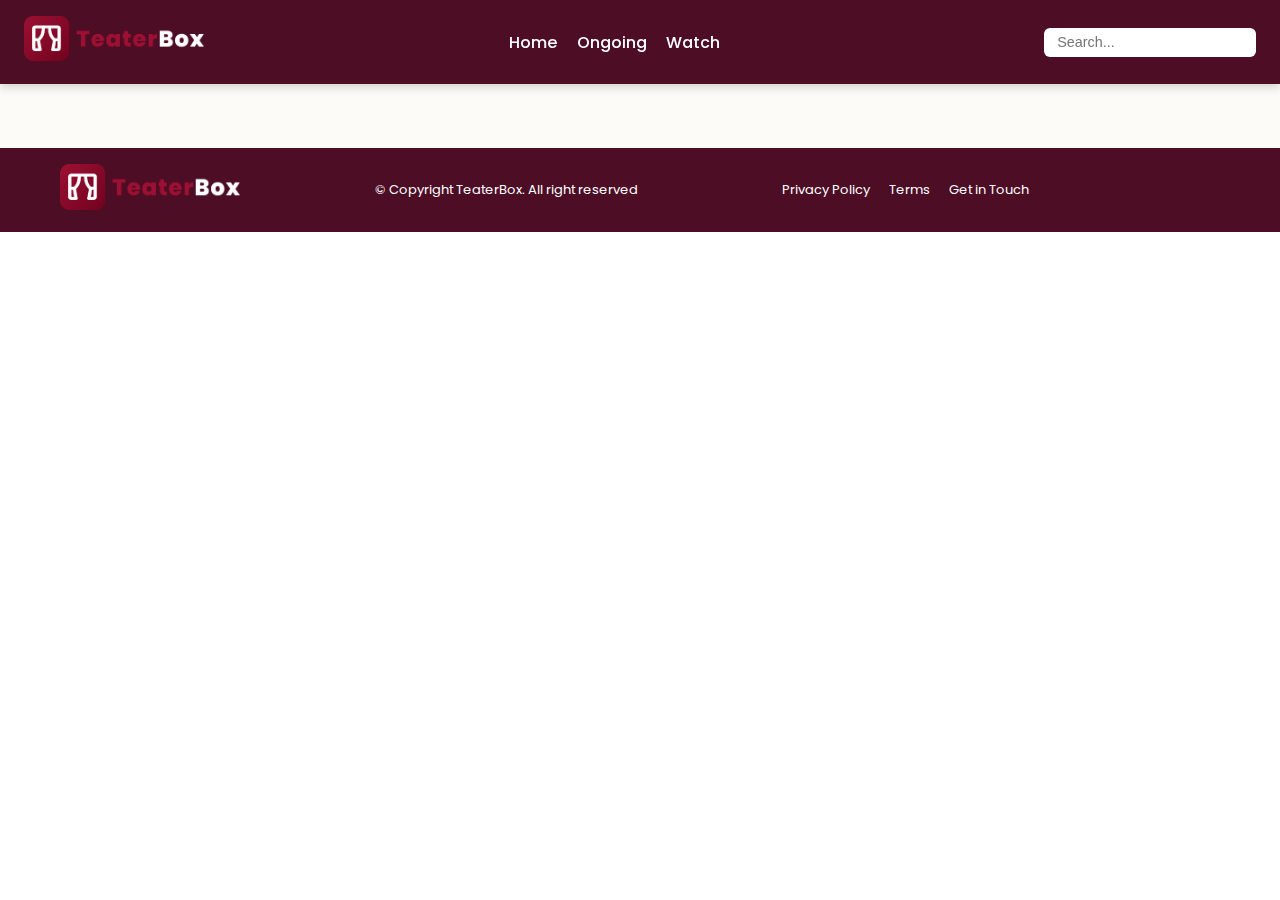
<file: public/copasIniBuatBikinHalamanBaru.html>
<!DOCTYPE html>
<html lang="en">
<head>
  <meta charset="UTF-8" />
  <meta name="viewport" content="width=device-width, initial-scale=1.0"/>
  <title>TeaterBox - Show</title> 
  <link rel="stylesheet" href="style/show.css" />
  <link rel="shortcut icon" href="asset/Favicon.png" type="image/x-icon">
</head>
<body>
  <div id="navbar"></div>

  <!-- buat section sendiri khusus untuk halaman kalian -->
  <section class="show-section">

  </section>

  <!-- ini kebawah gausah diedit -->
  <div id="footer"></div>

  <script>
    async function loadHTML(id, file, callback) {
    const res = await fetch(`masterComponent/${file}`);
    const text = await res.text();
    document.getElementById(id).innerHTML = text;
    if (callback) callback();
  }

  loadHTML("navbar", "navbar.html", () => {
    const script = document.createElement("script");
    script.src = "./js/navbar.js";
    script.onload = () => initNavbar();
    document.body.appendChild(script);
  });

  loadHTML("footer", "footer.html");
  </script>
</body>
</html>
</file>
<file: public/style/show.css>
@import url('https://fonts.googleapis.com/css2?family=Poppins:wght@100;200;300;400;500;600;700;800;900&display=swap');

* {
  margin: 0;
  padding: 0;
  box-sizing: border-box;
}

body {
  font-family: 'Poppins', sans-serif;
  color: #1a1a1a;
  overflow-x: hidden;
}

.show-section::before {
  content: '';
  position: fixed;
  top: 0;
  left: 0;
  width: 100%;
  height: 100%;
  background-color: rgba(255, 255, 255, 0.6); 
  z-index: -1;
}
.show-section {
  padding: 2rem;
  background-image: url('../asset/background.png');
  backdrop-filter: transparent;
  background-size: auto;
  background-repeat: no-repeat;
  background-position: center;
}

.show-header {
  margin-bottom: 2rem;
  text-align: center;
}

.show-header h2 {
  color: #4c0d25;
  font-size: 2rem;
  margin: 0.5rem 0;
}

.sort-box {
  margin-top: 1rem;
}

.show-grid {
  display: grid;
  grid-template-columns: repeat(auto-fit, minmax(250px, 1fr));
  gap: 15px;
  padding: 20px;
}

.show-card {
  position: relative;
  width: 250px;
  padding: 15px;
  background: #fff;
  border-radius: 15px;
  box-shadow: 0 10px 20px rgba(0,0,0,0.1);
  transition: transform 0.3s ease, box-shadow 0.3s ease;
  overflow: hidden;
  text-align: center;
  font-family: sans-serif;
}

.show-card img {
  max-width: 230px;
  width: max-content;
  border-radius: 10px;
  margin-bottom: 10px;
}

.show-card h3 {
  margin: 10px 0 5px;
}

.show-card .location,
.show-card .price {
  margin: 2px 0;
  color: #555;
}

.show-card:hover {
  transform: translateY(-5px);
  box-shadow: 0 15px 25px rgba(0,0,0,0.15);
}

.card-buttons {
  position: absolute;
  top: 50%;
  left: 50%;
  transform: translate(-50%, -50%);
  display: flex;
  flex-direction: column;
  gap: 10px;
  opacity: 0;
  transition: opacity 0.3s ease;
}

.show-card:hover .card-buttons {
  opacity: 1;
}

.card-buttons button {
  padding: 10px 15px;
  background-color: #4c0d25;
  border: none;
  border-radius: 8px;
  color: white;
  font-weight: bold;
  cursor: pointer;
  transition: background 0.3s ease;
}

.card-buttons button:hover {
  background-color: #a3274e;
}

/* Opsional: efek blur latar belakang saat hover */
.show-card::after {
  content: '';
  position: absolute;
  inset: 0;
  background: rgba(255, 255, 255, 0.2);
  backdrop-filter: blur(2px);
  opacity: 0;
  transition: opacity 0.3s ease;
  border-radius: 15px;
  z-index: 1;
}

.show-card:hover::after {
  opacity: 1;
}

/* Tombol di atas layer blur */
.card-buttons {
  z-index: 2;
}




@media (max-width: 768px) {
  .nav-links {
    display: none;
  }

  .show-header h2 {
    font-size: 1.5rem;
  }

  .show-card {
    padding: 0.5rem;
  }
}
</file>
